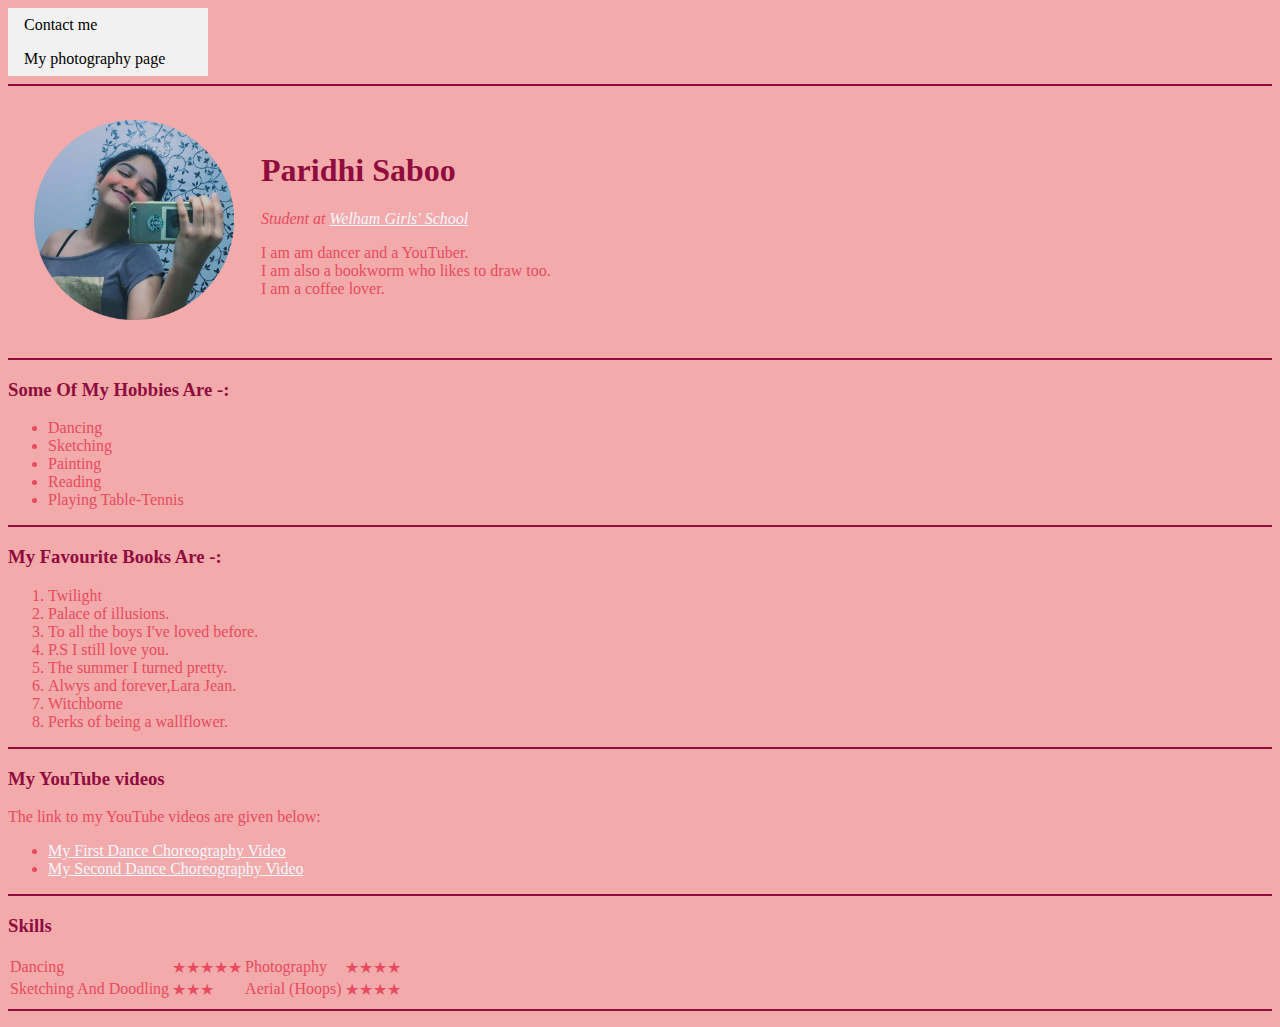
<file: index.html>
<!DOCTYPE html>
<html lang="en">
<head>
    <meta charset="utf-8">
    <link rel="stylesheet" href="css/style.css">
    <title>
        Paridhi's Personal Site
    </title>
</head>
<body>
<ul class="p">
    <li class="s"><a href="contacts.html">Contact me</a></li>
    <li class="s"><a href="photography.html">My photography page</a></li>
</ul>
    <hr>
    <table cellspacing="25px">
        <tr>
            <td>
                <img src="Images/p.png" alt="Paridhi Ptofile Picture" style="width: 200px;">
            </td>
            <td>
                <h1>
                    Paridhi Saboo
                </h1>
                <p>
                    <em>
                        Student at <a href="http://www.welhamgirls.com" target="_blank">
                            Welham Girls' School
                        </a>
                    </em>
                </p>
                <p>
                    I am am dancer and a YouTuber.
                    <br>
                    I am also a bookworm who likes to draw too.
                    <br>
                     I am a coffee lover.
                </p>
            </td>
        </tr>
    </table>
    <hr>
    <h3>
       Some Of My Hobbies Are -:
    </h3>
    <ul>
        <li>
            Dancing
        </li>
        <li>
            Sketching
        </li>
        <li>
            Painting
        </li>
        <li>
           Reading 
        </li>
        <li>
            Playing Table-Tennis
        </li>
    </ul>
    <hr>
    <h3>
        My Favourite Books Are -:
    </h3>
    <ol>
        <li>
            Twilight
        </li>
        <li>
            Palace of illusions.
        </li>
        <li>
            To all the boys I've loved before.
        </li>
        <li>
            P.S I still love you.
        </li>
        <li>
            The summer I turned pretty.
        </li>
        <li>
            Alwys and forever,Lara Jean.
        </li>
        <li>
            Witchborne
        </li>
        <li>
            Perks of being a wallflower.
        </li>
    </ol>
    <hr>
    <h3>
        My YouTube videos
    </h3>
    <p>
        The link to my YouTube videos are given below:
    </p>
    <ul>
        <li>
            <a href="https://www.youtube.com/watch?v=Y9FXceswlic" target="_blank">
                My First Dance Choreography Video
            </a>
        </li>
        <li>
            <a href="https://www.youtube.com/watch?v=aWJ6xhMabS8" target="_blank">
                My Second Dance Choreography Video
            </a>
        </li>
    </ul>
    <hr>
    <h3>
    Skills
    </h3>
    <table cellspacing="1px">
        <tr>
            <td> Dancing </td>
            <td>★★★★★</td>
            <td> Photography </td>
            <td>★★★★</td>
        </tr>
        <tr>
            <td> Sketching And Doodling </td>
            <td>★★★</td>
            <td> Aerial (Hoops) </td>
            <td>★★★★</td>
        </tr>
    </table>
    <hr>
     <p>
</body>
</html>
</file>
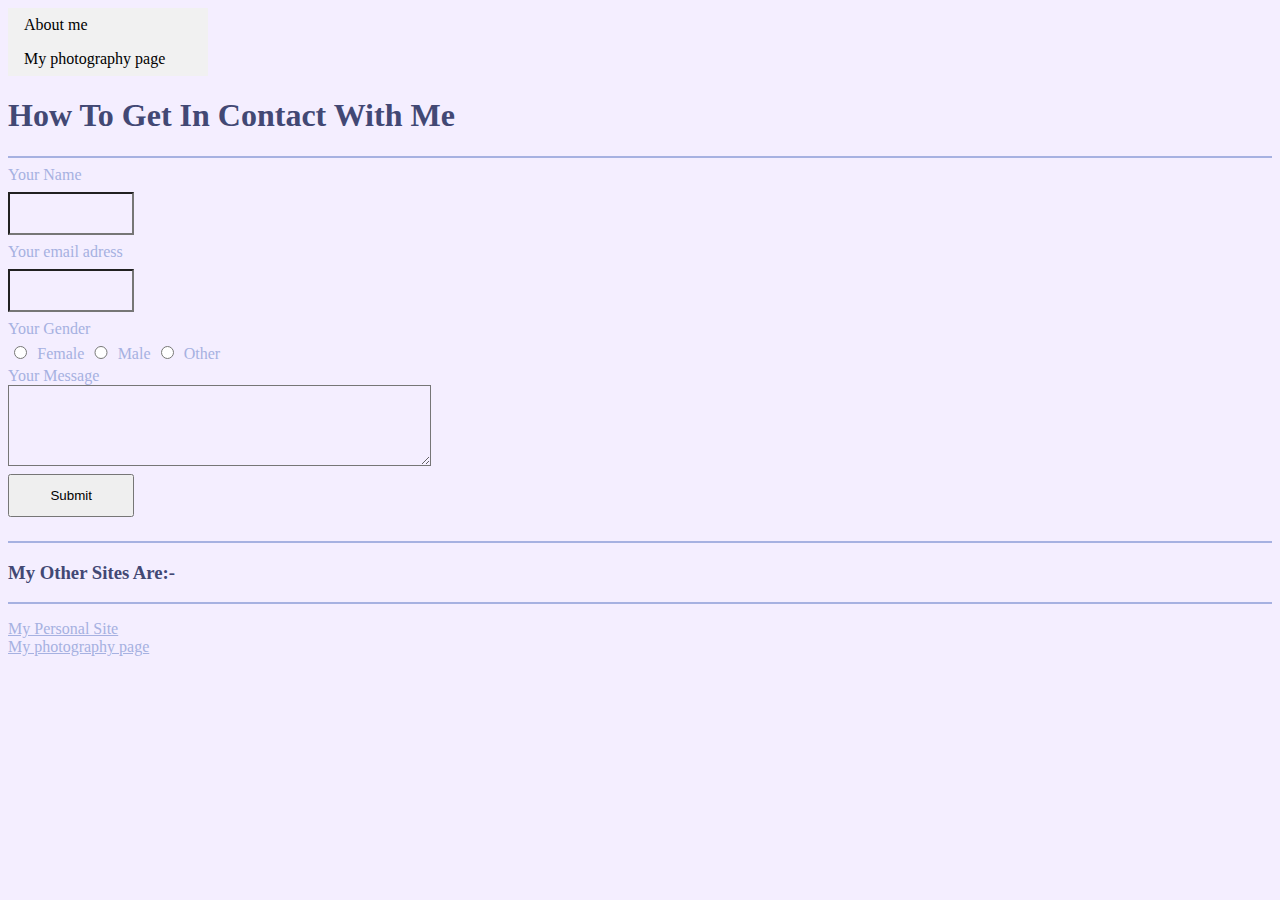
<file: contacts.html>
<html>
   <head>
       <meta charset="utf-8">
       <link rel="stylesheet" href="css/style1.css">
       <title>
            Contact me
       </title>
   </head> 
   <body>
    <ul class="p">
        <li class="s"><a href="contacts.html">About me</a></li>
        <li class="s"><a href="photography.html">My photography page</a></li>
    </ul>
       <h1>
           How To Get In Contact With Me
       </h1>
       <hr>
       <form action="mailto:f516@welhamgirls.com" method="post" enctype="text/plain"> 
        <label>Your Name</label><br>
        <input type="text" name="Your Name" value=""><br>
        <label>Your email adress</label><br>
        <input type="email" name="Your Email" value=""><br>
        <label>Your Gender</label><br>
        <input type="radio" value="Female" name="Your Gender" class="radio"> Female
        <input type="radio" value="Male" name="Your Gender" class="radio"> Male
        <input type="radio" value="Other" name="Your Gender" class="radio"> Other<br>
        <label type="" for="">Your Message</label> <br>
        <textarea name="Your Message" rows="5" cols="50"></textarea><br>
        <input type="submit" name="">
       </form>
       <hr>
       <h3>
           My Other Sites Are:-
       </h3>
       <hr>
            <p>
               <a href="index.html" target="_blank">
                   My Personal Site
               </a>
               <br>
               <a href="photography.html" target="_blank">
                   My photography page
               </a>
            </p>   
   </body>
</html>
</file>
<file: css/style.css>
body {
    background-color: #f2aaaa;
    color: #e84a5f;
    font-family: Avenir Next Condensed;
}

h1 {
    color: #900c3f;
}

h3 {
    color: #900c3f;
}

a {
    color: #f4f6ff;
}

hr {
    border: 1px solid #900c3f;
}

ul[class="p"] {
    list-style-type: none;
    margin: 0;
    padding: 0;
    width: 200px;
    background-color: #f1f1f1;
  }
  
  li[class="s"] a {
    display: block;
    color: #000;
    padding: 8px 16px;
    text-decoration: none;
  }
  
  li[class="s"] a:hover {
    background-color: #555;
    color: white;
  }
</file>
<file: css/style1.css>
body {
    background-color: #f4eeff;
    color: #a6b1e1;
    font-family: Avenir Next Condensed;
}

h1 {
    color: #424874;
}

h3 {
    color: #424874;
}

a {
    color: #a6b1e1;
}

hr {
    border: 1px solid #a6b1e1;
}

input {
    width: 10%;
    padding: 12px 20px;
    margin: 8px 0;
    box-sizing: border-box;
    transition: width 0.4s ease-in-out;
}

input.radio {
    width: 2%;

}

input[type=text] {
    background-color: transparent;
    color: #f3d1f4;
    transition: width 0.4s ease-in-out;
}

input[type=text]:focus {
    background-color: #9677a8;
    width: 100%;
}

input[type=email]:focus {
    background-color: #9677a8;
    width: 100%;
}

input[type=email] {
    background-color: transparent;
    color: #f3d1f4;
    transition: width 0.4s ease-in-out;
}

textarea {
    background-color: transparent;
    color: #f3d1f4;
    transition: width 0.4s ease-in-out;
}

textarea:focus {
    width: 80%;
    background-color: #9677a8;
}

input[type=radio] {
    background-color: #9677a8;
}

ul[class="p"] {
    list-style-type: none;
    margin: 0;
    padding: 0;
    width: 200px;
    background-color: #f1f1f1;
  }
  
  li[class="s"] a {
    display: block;
    color: #000;
    padding: 8px 16px;
    text-decoration: none;
  }
  
  li[class="s"] a:hover {
    background-color: #555;
    color: white;
  }
</file>
